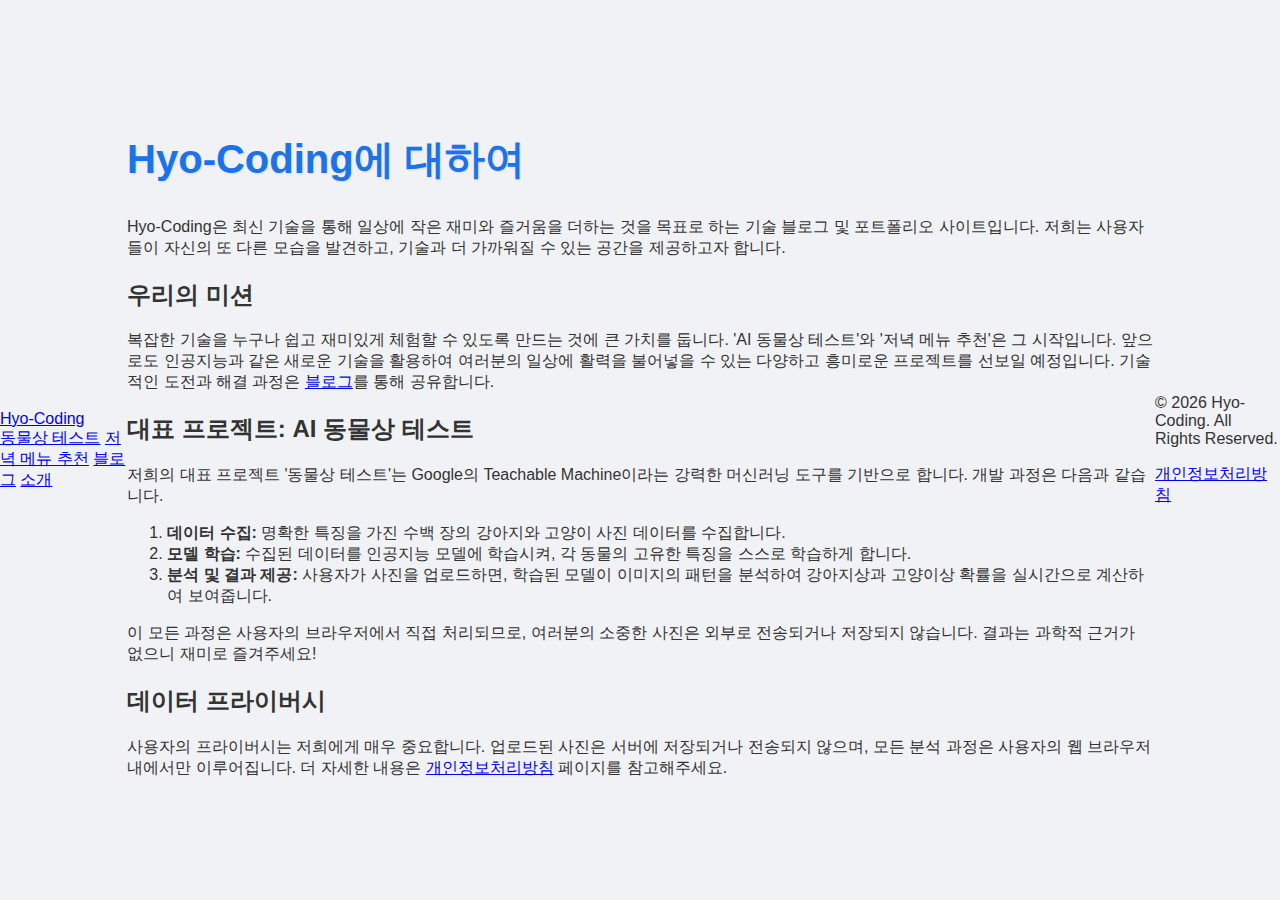
<file: about.html>
<!DOCTYPE html>
<html lang="ko">
<head>
    <meta charset="UTF-8">
    <meta name="viewport" content="width=device-width, initial-scale=1.0">
    <title>Hyo-Coding 소개 | AI 프로젝트와 개발 이야기</title>
    <meta name="description" content="Hyo-Coding은 최신 기술을 활용하여 일상에 재미와 가치를 더하는 프로젝트를 만듭니다. 저희의 비전, 미션, 그리고 진행 중인 프로젝트들을 만나보세요.">

    <!-- SEO - Canonical Link -->
    <link rel="canonical" href="https://hyocoding.cc/about.html">

    <!-- Open Graph (for social media sharing) -->
    <meta property="og:title" content="Hyo-Coding 소개">
    <meta property="og:description" content="기술로 일상을 즐겁게 만드는 Hyo-Coding의 이야기를 만나보세요.">
    <meta property="og:image" content="https://hyocoding.cc/pizza-5275191_640.jpg">
    <meta property="og:url" content="https://hyocoding.cc/about.html">
    <meta property="og:type" content="website">

    <link rel="icon" href="favicon.svg" type="image/svg+xml">
    <link rel="stylesheet" href="style.css">

    <!-- Google Analytics -->
    <script async src="https://www.googletagmanager.com/gtag/js?id=G-67PSJQ7X7Q"></script>
    <script>
      window.dataLayer = window.dataLayer || [];
      function gtag(){dataLayer.push(arguments);}
      gtag('js', new Date());
      gtag('config', 'G-67PSJQ7X7Q');
    </script>
    <script type="text/javascript">
        (function(c,l,a,r,i,t,y){
            c[a]=c[a]||function(){(c[a].q=c[a].q||[]).push(arguments)};
            t=l.createElement(r);t.async=1;t.src="https://www.clarity.ms/tag/"+i;
            y=l.getElementsByTagName(r)[0];y.parentNode.insertBefore(t,y);
        })(window, document, "clarity", "script", "v4uyp8q02x");
    </script>
</head>
<body>
    <header>
        <div class="nav-container">
            <a href="index.html" class="logo">Hyo-Coding</a>
            <nav>
                <a href="index.html">동물상 테스트</a>
                <a href="dinner.html">저녁 메뉴 추천</a>
                <a href="content.html">블로그</a>
                <a href="about.html">소개</a>
            </nav>
        </div>
    </header>

    <main class="content-page">
        <section>
            <h1>Hyo-Coding에 대하여</h1>
            <p>Hyo-Coding은 최신 기술을 통해 일상에 작은 재미와 즐거움을 더하는 것을 목표로 하는 기술 블로그 및 포트폴리오 사이트입니다. 저희는 사용자들이 자신의 또 다른 모습을 발견하고, 기술과 더 가까워질 수 있는 공간을 제공하고자 합니다.</p>
        </section>
        
        <section>
            <h2>우리의 미션</h2>
            <p>복잡한 기술을 누구나 쉽고 재미있게 체험할 수 있도록 만드는 것에 큰 가치를 둡니다. 'AI 동물상 테스트'와 '저녁 메뉴 추천'은 그 시작입니다. 앞으로도 인공지능과 같은 새로운 기술을 활용하여 여러분의 일상에 활력을 불어넣을 수 있는 다양하고 흥미로운 프로젝트를 선보일 예정입니다. 기술적인 도전과 해결 과정은 <a href="content.html">블로그</a>를 통해 공유합니다.</p>
        </section>

        <section>
            <h2>대표 프로젝트: AI 동물상 테스트</h2>
            <p>저희의 대표 프로젝트 '동물상 테스트'는 Google의 Teachable Machine이라는 강력한 머신러닝 도구를 기반으로 합니다. 개발 과정은 다음과 같습니다.</p>
            <ol>
                <li><strong>데이터 수집:</strong> 명확한 특징을 가진 수백 장의 강아지와 고양이 사진 데이터를 수집합니다.</li>
                <li><strong>모델 학습:</strong> 수집된 데이터를 인공지능 모델에 학습시켜, 각 동물의 고유한 특징을 스스로 학습하게 합니다.</li>
                <li><strong>분석 및 결과 제공:</strong> 사용자가 사진을 업로드하면, 학습된 모델이 이미지의 패턴을 분석하여 강아지상과 고양이상 확률을 실시간으로 계산하여 보여줍니다.</li>
            </ol>
            <p>이 모든 과정은 사용자의 브라우저에서 직접 처리되므로, 여러분의 소중한 사진은 외부로 전송되거나 저장되지 않습니다. 결과는 과학적 근거가 없으니 재미로 즐겨주세요!</p>
        </section>

        <section>
            <h2>데이터 프라이버시</h2>
            <p>사용자의 프라이버시는 저희에게 매우 중요합니다. 업로드된 사진은 서버에 저장되거나 전송되지 않으며, 모든 분석 과정은 사용자의 웹 브라우저 내에서만 이루어집니다. 더 자세한 내용은 <a href="privacy.html">개인정보처리방침</a> 페이지를 참고해주세요.</p>
        </section>
    </main>

    <footer>
        <div class="footer-container">
            <p>&copy; 2026 Hyo-Coding. All Rights Reserved.</p>
            <p><a href="privacy.html">개인정보처리방침</a></p>
        </div>
    </footer>
</body>
</html>
</file>
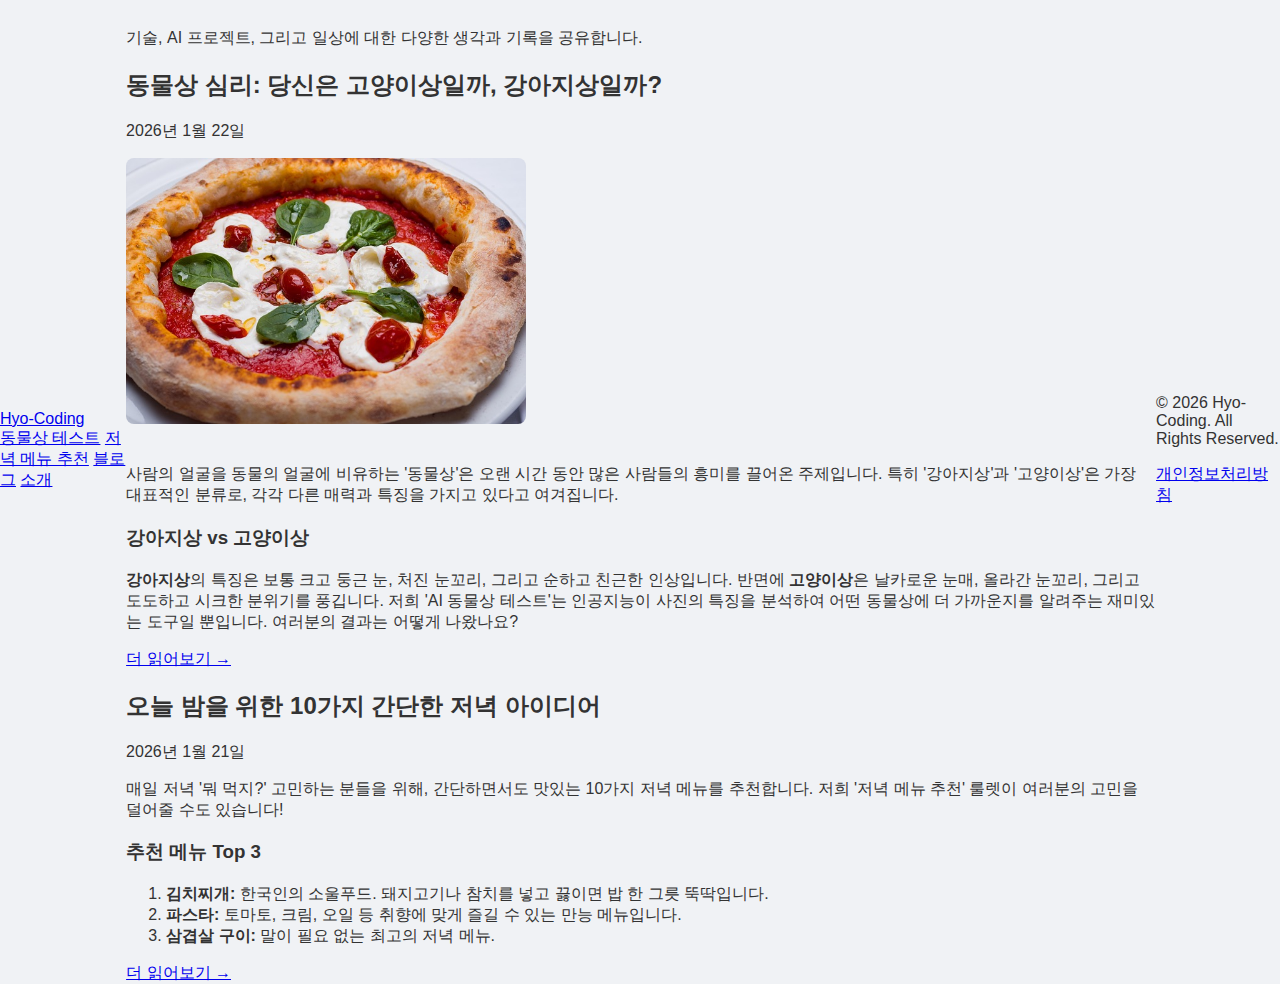
<file: content.html>
<!DOCTYPE html>
<html lang="ko">
<head>
    <meta charset="UTF-8">
    <meta name="viewport" content="width=device-width, initial-scale=1.0">
    <title>Hyo-Coding 블로그 | 기술, AI, 그리고 일상의 기록</title>
    <meta name="description" content="Hyo-Coding 블로그에서 AI 프로젝트 개발기, 최신 기술 트렌드, 그리고 일상에 영감을 주는 다양한 이야기들을 만나보세요.">

    <!-- SEO - Canonical Link -->
    <link rel="canonical" href="https://product-builder-lecture-6ve.pages.dev/content.html">

    <!-- Open Graph (for social media sharing) -->
    <meta property="og:title" content="Hyo-Coding 블로그">
    <meta property="og:description" content="기술, AI, 그리고 일상의 기록. Hyo-Coding의 개발 이야기를 만나보세요.">
    <meta property="og:image" content="https://product-builder-lecture-6ve.pages.dev/pizza-5275191_640.jpg">
    <meta property="og:url" content="https://product-builder-lecture-6ve.pages.dev/content.html">
    <meta property="og:type" content="blog">

    <link rel="icon" href="favicon.svg" type="image/svg+xml">
    <link rel="stylesheet" href="style.css">

    <!-- Google AdSense & Analytics -->
    <script async src="https://pagead2.googlesyndication.com/pagead/js/adsbygoogle.js?client=ca-pub-4338605833549006" crossorigin="anonymous"></script>
    <script async src="https://www.googletagmanager.com/gtag/js?id=G-67PSJQ7X7Q"></script>
    <script>
      window.dataLayer = window.dataLayer || [];
      function gtag(){dataLayer.push(arguments);}
      gtag('js', new Date());
      gtag('config', 'G-67PSJQ7X7Q');
    </script>
    <script type="text/javascript">
        (function(c,l,a,r,i,t,y){
            c[a]=c[a]||function(){(c[a].q=c[a].q||[]).push(arguments)};
            t=l.createElement(r);t.async=1;t.src="https://www.clarity.ms/tag/"+i;
            y=l.getElementsByTagName(r)[0];y.parentNode.insertBefore(t,y);
        })(window, document, "clarity", "script", "v4uyp8q02x");
    </script>
</head>
<body>
    <header>
        <div class="nav-container">
            <a href="index.html" class="logo">Hyo-Coding</a>
            <nav>
                <a href="index.html">동물상 테스트</a>
                <a href="dinner.html">저녁 메뉴 추천</a>
                <a href="content.html">블로그</a>
                <a href="about.html">소개</a>
            </nav>
        </div>
    </header>

    <main class="content-page">
        <h1>Hyo-Coding 블로그</h1>
        <p>기술, AI 프로젝트, 그리고 일상에 대한 다양한 생각과 기록을 공유합니다.</p>

        <section class="blog-list">
            <article class="blog-post">
                <h2>동물상 심리: 당신은 고양이상일까, 강아지상일까?</h2>
                <p class="post-meta">2026년 1월 22일</p>
                <img src="pizza-5275191_640.jpg" alt="노트북과 커피" style="width:100%; max-width:400px; border-radius: 8px; margin-bottom: 20px;">
                <p>사람의 얼굴을 동물의 얼굴에 비유하는 '동물상'은 오랜 시간 동안 많은 사람들의 흥미를 끌어온 주제입니다. 특히 '강아지상'과 '고양이상'은 가장 대표적인 분류로, 각각 다른 매력과 특징을 가지고 있다고 여겨집니다.</p>
                
                <h3>강아지상 vs 고양이상</h3>
                <p><strong>강아지상</strong>의 특징은 보통 크고 둥근 눈, 처진 눈꼬리, 그리고 순하고 친근한 인상입니다. 반면에 <strong>고양이상</strong>은 날카로운 눈매, 올라간 눈꼬리, 그리고 도도하고 시크한 분위기를 풍깁니다. 저희 'AI 동물상 테스트'는 인공지능이 사진의 특징을 분석하여 어떤 동물상에 더 가까운지를 알려주는 재미있는 도구일 뿐입니다. 여러분의 결과는 어떻게 나왔나요?</p>
                <a href="#" class="read-more">더 읽어보기 &rarr;</a>
            </article>

            <article class="blog-post">
                <h2>오늘 밤을 위한 10가지 간단한 저녁 아이디어</h2>
                <p class="post-meta">2026년 1월 21일</p>
                <p>매일 저녁 '뭐 먹지?' 고민하는 분들을 위해, 간단하면서도 맛있는 10가지 저녁 메뉴를 추천합니다. 저희 '저녁 메뉴 추천' 룰렛이 여러분의 고민을 덜어줄 수도 있습니다!</p>
                
                <h3>추천 메뉴 Top 3</h3>
                <ol>
                    <li><strong>김치찌개:</strong> 한국인의 소울푸드. 돼지고기나 참치를 넣고 끓이면 밥 한 그릇 뚝딱입니다.</li>
                    <li><strong>파스타:</strong> 토마토, 크림, 오일 등 취향에 맞게 즐길 수 있는 만능 메뉴입니다.</li>
                    <li><strong>삼겹살 구이:</strong> 말이 필요 없는 최고의 저녁 메뉴.</li>
                </ol>
                <a href="#" class="read-more">더 읽어보기 &rarr;</a>
            </article>
            
            <!-- AdSense placeholder -->
            <div class="adsense-placeholder">
                <ins class="adsbygoogle"
                     style="display:block"
                     data-ad-client="ca-pub-4338605833549006"
                     data-ad-slot="3002539958"
                     data-ad-format="auto"
                     data-full-width-responsive="true"></ins>
                <script>
                     (adsbygoogle = window.adsbygoogle || []).push({});
                </script>
            </div>
        </section>
    </main>

    <footer>
        <div class="footer-container">
            <p>&copy; 2026 Hyo-Coding. All Rights Reserved.</p>
            <p><a href="privacy.html">개인정보처리방침</a></p>
        </div>
    </footer>
</body>
</html>
</file>
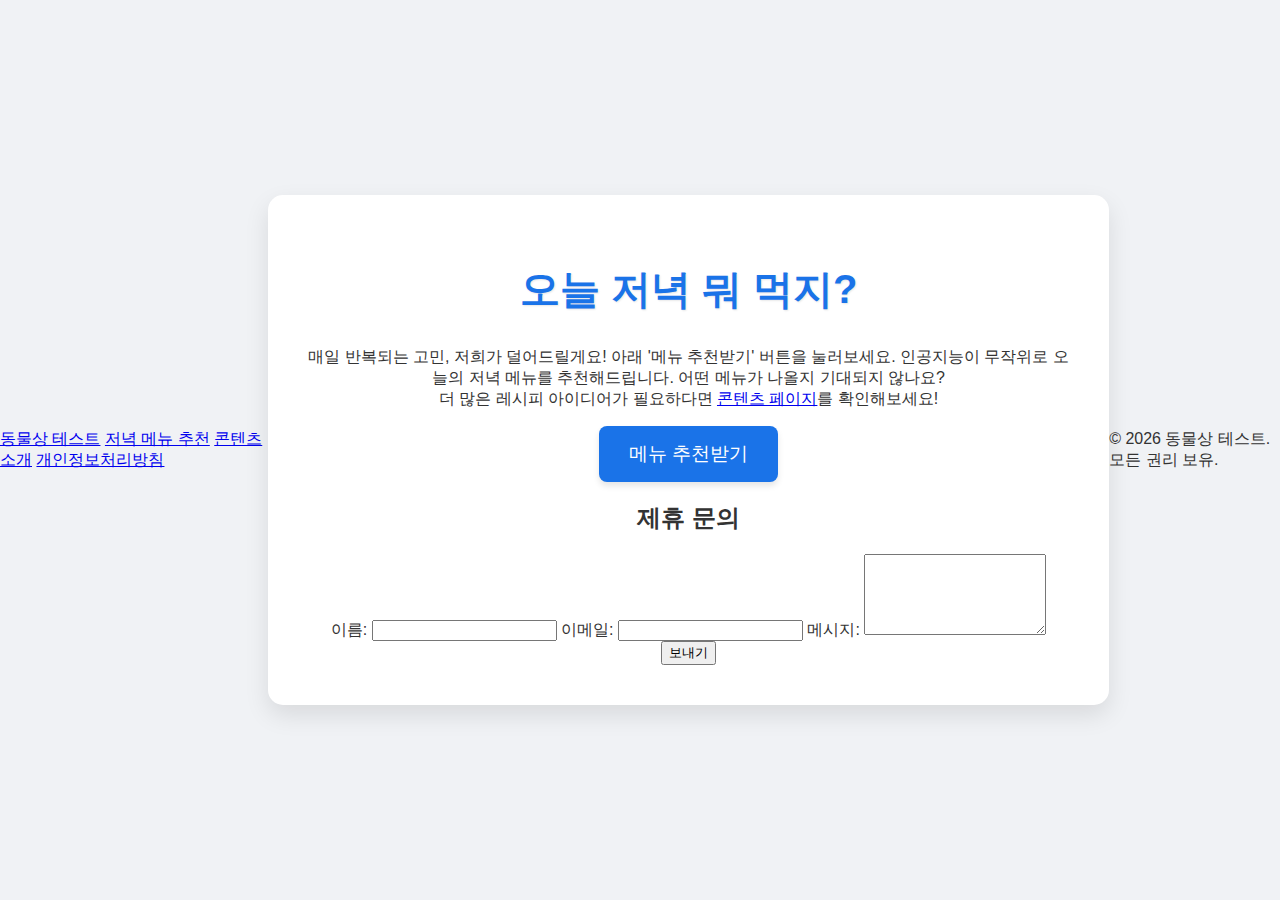
<file: dinner.html>
<!DOCTYPE html>
<html lang="ko">
<head>
    <meta charset="UTF-8">
    <meta name="viewport" content="width=device-width, initial-scale=1.0">
    <title>저녁 메뉴 추천</title>
    <link rel="stylesheet" href="style.css">
    <!-- Note: AdSense script could be added here if desired -->
</head>
<body>
    <header>
        <nav>
            <a href="index.html">동물상 테스트</a>
            <a href="dinner.html">저녁 메뉴 추천</a>
            <a href="content.html">콘텐츠</a>
            <a href="about.html">소개</a>
            <a href="privacy.html">개인정보처리방침</a>
        </nav>
    </header>

    <main>
        <div class="container">
            <h1>오늘 저녁 뭐 먹지?</h1>
            <p class="subtitle">매일 반복되는 고민, 저희가 덜어드릴게요! 아래 '메뉴 추천받기' 버튼을 눌러보세요. 인공지능이 무작위로 오늘의 저녁 메뉴를 추천해드립니다. 어떤 메뉴가 나올지 기대되지 않나요? <br>더 많은 레시피 아이디어가 필요하다면 <a href="content.html">콘텐츠 페이지</a>를 확인해보세요!</p>
            <div class="menu-display"></div>
            <button id="generate">메뉴 추천받기</button>

            <div class="form-section">
                <h2>제휴 문의</h2>
                <form action="https://formspree.io/f/xreeqjeg" method="POST">
                    <label for="name">이름:</label>
                    <input type="text" id="name" name="name" required>

                    <label for="email">이메일:</label>
                    <input type="email" id="email" name="email" required>

                    <label for="message">메시지:</label>
                    <textarea id="message" name="message" rows="5" required></textarea>

                    <button type="submit">보내기</button>
                </form>
            </div>

            <div id="disqus_thread"></div>
        </div>
    </main>

    <footer>
        <p>&copy; 2026 동물상 테스트. 모든 권리 보유.</p>
    </footer>

    <script>
        (function() { // Disqus script
        var d = document, s = d.createElement('script');
        s.src = 'https://project-builder-test2.disqus.com/embed.js';
        s.setAttribute('data-timestamp', +new Date());
        (d.head || d.body).appendChild(s);
        })();
    </script>
    <noscript>Please enable JavaScript to view the <a href="https://disqus.com/?ref_noscript">comments powered by Disqus.</a></noscript>
    <script src="main.js"></script>
</body>
</html>
</file>
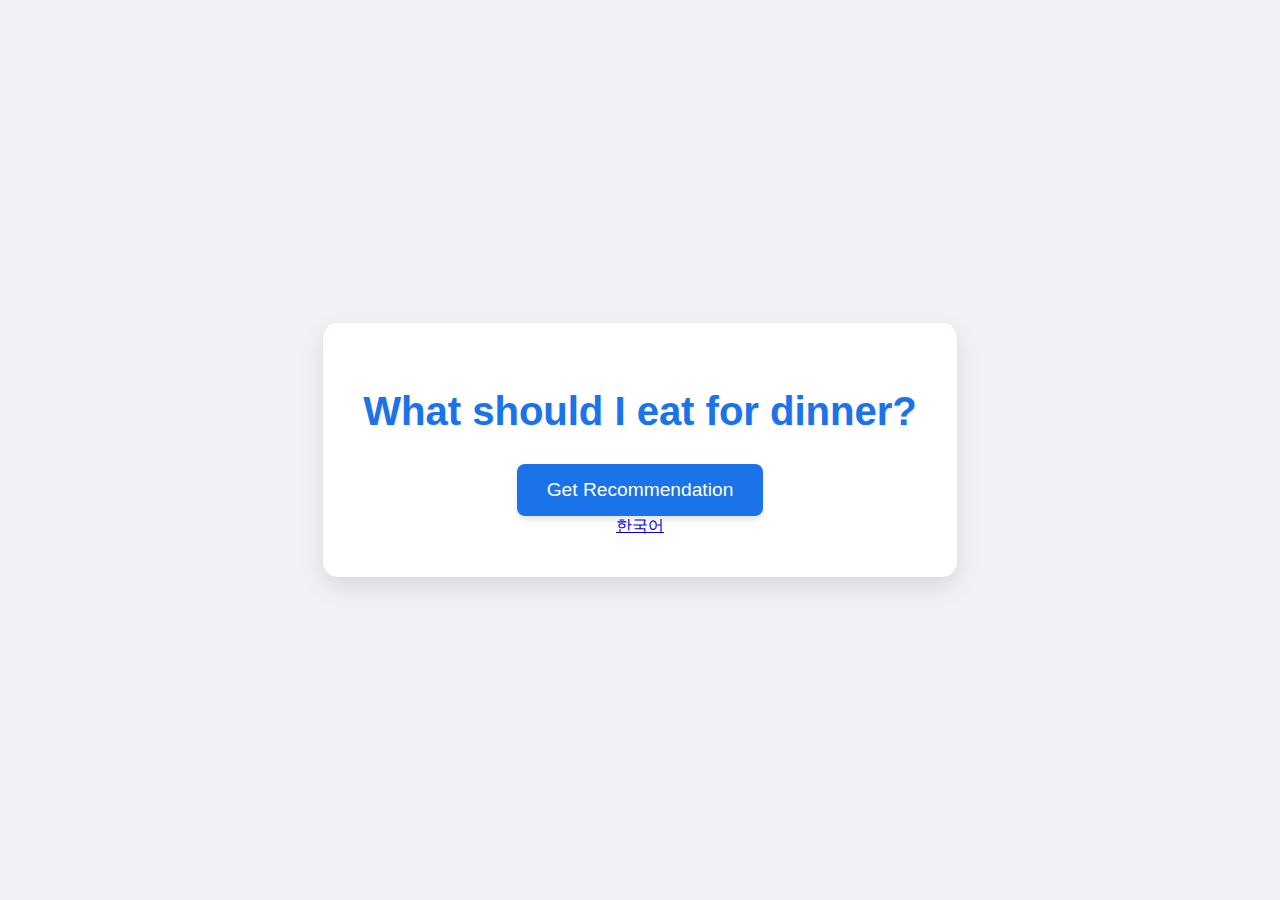
<file: index-en.html>
<!DOCTYPE html>
<html lang="en">
<head>
    <meta charset="UTF-8">
    <meta name="viewport" content="width=device-width, initial-scale=1.0">
    <title>Dinner Menu Recommendation</title>
    <link rel="stylesheet" href="style.css">
</head>
<body>
    <div class="container">
        <h1>What should I eat for dinner?</h1>
        <div class="menu-display"></div>
        <button id="generate">Get Recommendation</button>
        <div class="language-switcher">
            <a href="index.html">한국어</a>
        </div>
    </div>
    <script src="main-en.js"></script>
</body>
</html>
</file>
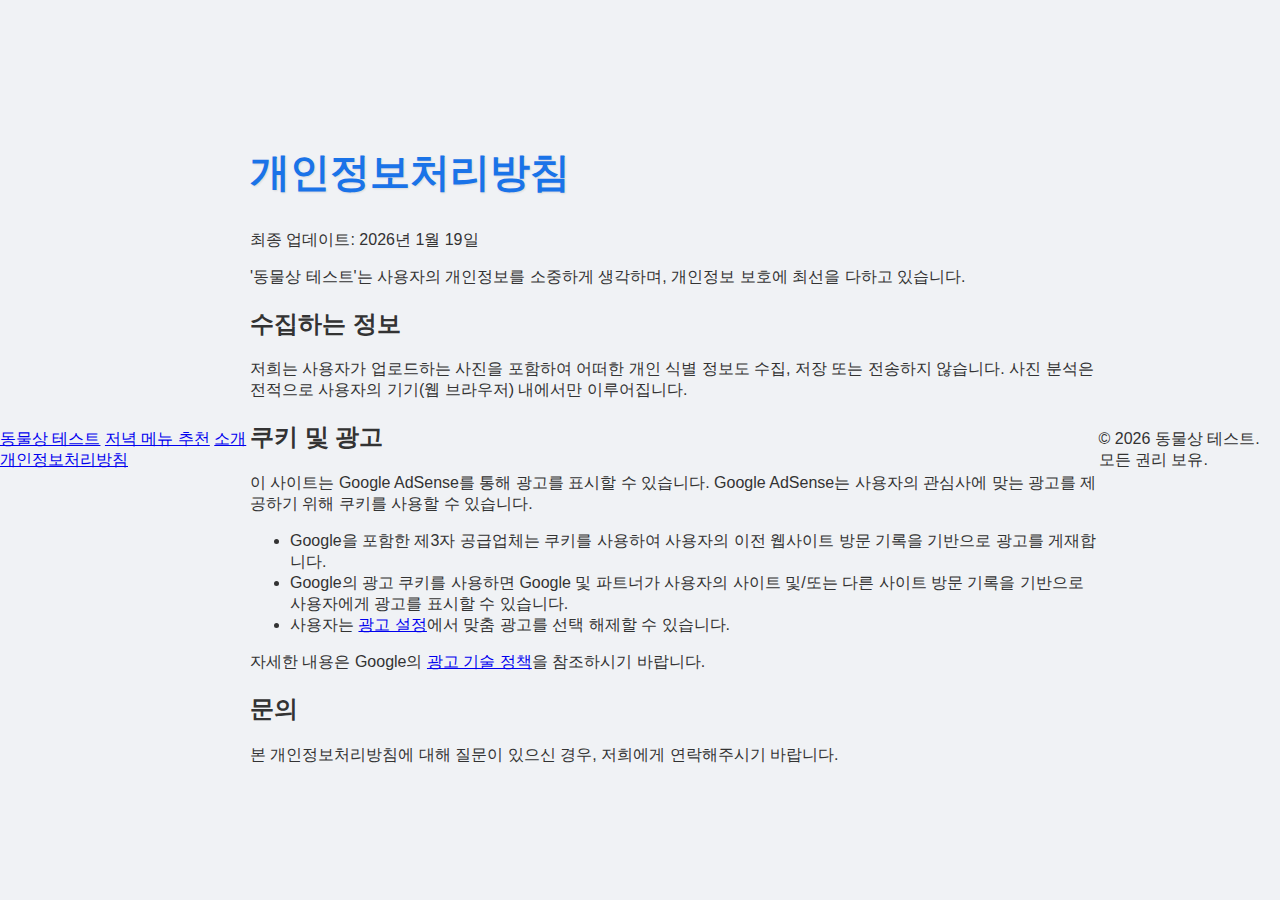
<file: privacy.html>
<!DOCTYPE html>
<html lang="ko">
<head>
    <meta charset="UTF-8">
    <meta name="viewport" content="width=device-width, initial-scale=1.0">
    <title>개인정보처리방침 - 동물상 테스트</title>
    <link rel="stylesheet" href="style.css">
</head>
<body>
    <header>
        <nav>
            <a href="index.html">동물상 테스트</a>
            <a href="dinner.html">저녁 메뉴 추천</a>
            <a href="about.html">소개</a>
            <a href="privacy.html">개인정보처리방침</a>
        </nav>
    </header>

    <main>
        <h1>개인정보처리방침</h1>
        <p>최종 업데이트: 2026년 1월 19일</p>
        
        <p>'동물상 테스트'는 사용자의 개인정보를 소중하게 생각하며, 개인정보 보호에 최선을 다하고 있습니다.</p>

        <h2>수집하는 정보</h2>
        <p>저희는 사용자가 업로드하는 사진을 포함하여 어떠한 개인 식별 정보도 수집, 저장 또는 전송하지 않습니다. 사진 분석은 전적으로 사용자의 기기(웹 브라우저) 내에서만 이루어집니다.</p>

        <h2>쿠키 및 광고</h2>
        <p>이 사이트는 Google AdSense를 통해 광고를 표시할 수 있습니다. Google AdSense는 사용자의 관심사에 맞는 광고를 제공하기 위해 쿠키를 사용할 수 있습니다.</p>
        <ul>
            <li>Google을 포함한 제3자 공급업체는 쿠키를 사용하여 사용자의 이전 웹사이트 방문 기록을 기반으로 광고를 게재합니다.</li>
            <li>Google의 광고 쿠키를 사용하면 Google 및 파트너가 사용자의 사이트 및/또는 다른 사이트 방문 기록을 기반으로 사용자에게 광고를 표시할 수 있습니다.</li>
            <li>사용자는 <a href="https://www.google.com/settings/ads" target="_blank">광고 설정</a>에서 맞춤 광고를 선택 해제할 수 있습니다.</li>
        </ul>
        <p>자세한 내용은 Google의 <a href="https://policies.google.com/technologies/ads" target="_blank">광고 기술 정책</a>을 참조하시기 바랍니다.</p>
        
        <h2>문의</h2>
        <p>본 개인정보처리방침에 대해 질문이 있으신 경우, 저희에게 연락해주시기 바랍니다.</p>
    </main>

    <footer>
        <p>&copy; 2026 동물상 테스트. 모든 권리 보유.</p>
    </footer>
</body>
</html>
</file>
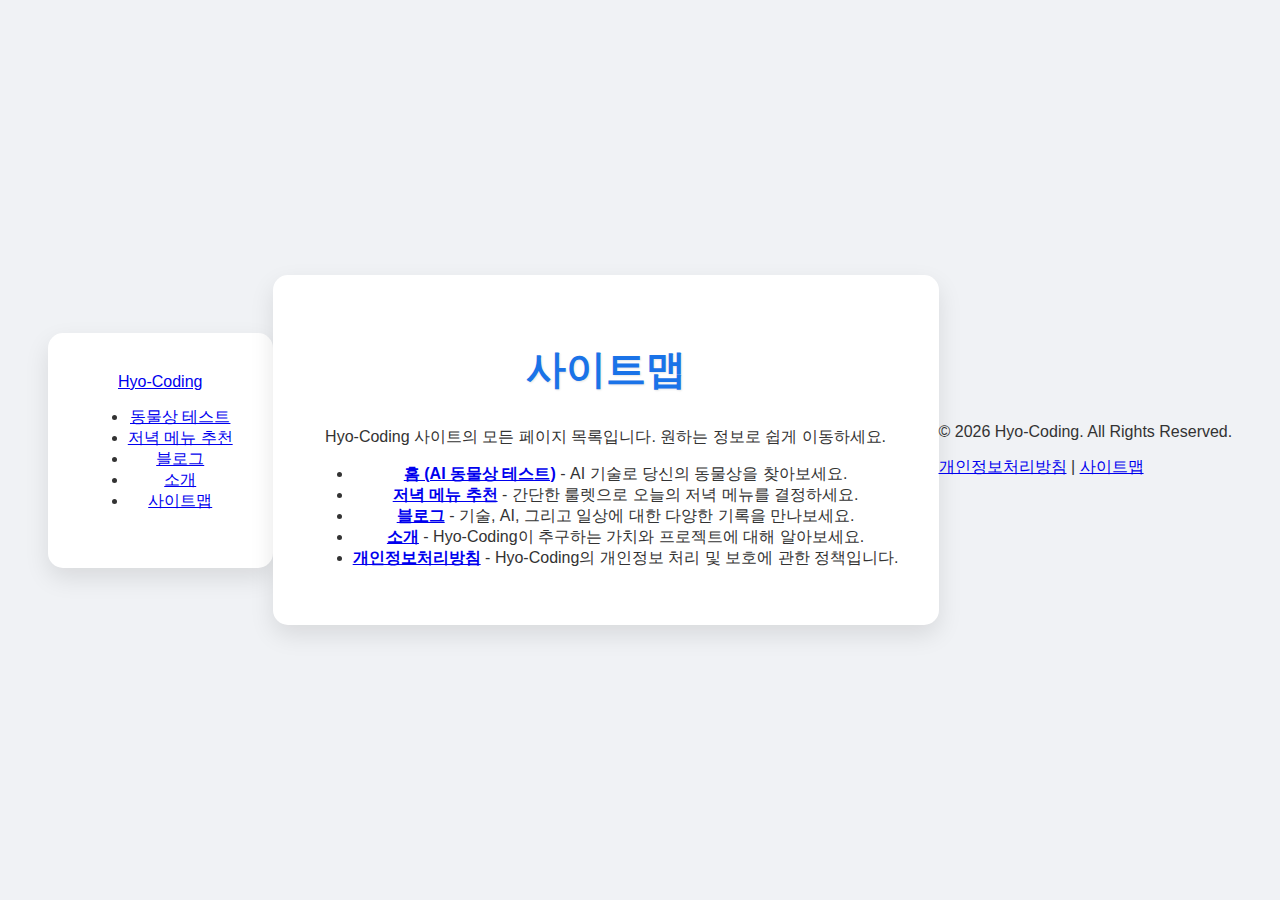
<file: sitemap.html>
<!DOCTYPE html>
<html lang="ko">
<head>
    <meta charset="UTF-8">
    <meta name="viewport" content="width=device-width, initial-scale=1.0">
    <title>사이트맵 | Hyo-Coding</title>
    <meta name="description" content="Hyo-Coding의 전체 사이트 구조를 한눈에 살펴보세요. 모든 페이지로 쉽게 이동할 수 있습니다.">
    <meta name="robots" content="noindex, nofollow">

    <!-- SEO - Canonical Link -->
    <link rel="canonical" href="https://hyocoding.cc/sitemap.html">

    <!-- Open Graph (for social media sharing) -->
    <meta property="og:title" content="사이트맵 | Hyo-Coding">
    <meta property="og:description" content="Hyo-Coding의 전체 사이트 구조를 한눈에 살펴보세요.">
    <meta property="og:image" content="https://hyocoding.cc/pizza-5275191_640.jpg">
    <meta property="og:url" content="https://hyocoding.cc/sitemap.html">
    <meta property="og:type" content="website">

    <link rel="icon" href="favicon.svg" type="image/svg+xml">
    <link rel="stylesheet" href="style.css">

    <!-- Google Analytics -->
    <script async src="https://www.googletagmanager.com/gtag/js?id=G-67PSJQ7X7Q"></script>
    <script>
      window.dataLayer = window.dataLayer || [];
      function gtag(){dataLayer.push(arguments);}
      gtag('js', new Date());
      gtag('config', 'G-67PSJQ7X7Q');
    </script>
</head>
<body>
    <header class="header">
        <div class="nav-container container">
            <a href="index.html" class="nav-logo">Hyo-Coding</a>
            <nav class="nav">
                <ul class="nav-list">
                    <li class="nav-item"><a href="index.html" class="nav-link">동물상 테스트</a></li>
                    <li class="nav-item"><a href="dinner.html" class="nav-link">저녁 메뉴 추천</a></li>
                    <li class="nav-item"><a href="content.html" class="nav-link">블로그</a></li>
                    <li class="nav-item"><a href="about.html" class="nav-link">소개</a></li>
                    <li class="nav-item"><a href="sitemap.html" class="nav-link">사이트맵</a></li>
                </ul>
            </nav>
        </div>
    </header>

    <main>
        <section class="section">
            <div class="container content-page">
                <h1>사이트맵</h1>
                <p>Hyo-Coding 사이트의 모든 페이지 목록입니다. 원하는 정보로 쉽게 이동하세요.</p>
                <ul>
                    <li><a href="index.html"><strong>홈 (AI 동물상 테스트)</strong></a> - AI 기술로 당신의 동물상을 찾아보세요.</li>
                    <li><a href="dinner.html"><strong>저녁 메뉴 추천</strong></a> - 간단한 룰렛으로 오늘의 저녁 메뉴를 결정하세요.</li>
                    <li><a href="content.html"><strong>블로그</strong></a> - 기술, AI, 그리고 일상에 대한 다양한 기록을 만나보세요.</li>
                    <li><a href="about.html"><strong>소개</strong></a> - Hyo-Coding이 추구하는 가치와 프로젝트에 대해 알아보세요.</li>
                    <li><a href="privacy.html"><strong>개인정보처리방침</strong></a> - Hyo-Coding의 개인정보 처리 및 보호에 관한 정책입니다.</li>
                </ul>
            </div>
        </section>
    </main>

    <footer class="footer">
        <div class="footer-container">
            <p>&copy; 2026 Hyo-Coding. All Rights Reserved.</p>
            <p><a href="privacy.html">개인정보처리방침</a> | <a href="sitemap.html">사이트맵</a></p>
        </div>
    </footer>
</body>
</html>
</file>
<file: style.css>
body {
    font-family: 'Helvetica Neue', sans-serif;
    display: flex;
    justify-content: center;
    align-items: center;
    height: 100vh;
    margin: 0;
    background-color: #f0f2f5;
    color: #333;
}

.container {
    text-align: center;
    background: #fff;
    padding: 40px;
    border-radius: 15px;
    box-shadow: 0 10px 25px rgba(0, 0, 0, 0.1);
    animation: fadeIn 1s ease-in-out;
}

@keyframes fadeIn {
    from {
        opacity: 0;
        transform: translateY(-20px);
    }
    to {
        opacity: 1;
        transform: translateY(0);
    }
}

h1 {
    margin-bottom: 30px;
    font-size: 2.5em;
    color: #1a73e8;
    text-shadow: 1px 1px 2px rgba(0, 0, 0, 0.1);
}

.numbers {
    display: flex;
    justify-content: center;
    gap: 15px;
    margin-bottom: 40px;
}

.number {
    width: 60px;
    height: 60px;
    display: flex;
    justify-content: center;
    align-items: center;
    font-size: 1.8em;
    font-weight: bold;
    color: #fff;
    border-radius: 50%;
    box-shadow: 0 4px 8px rgba(0, 0, 0, 0.15);
    transition: transform 0.3s ease, background-color 0.3s ease;
    animation: popIn 0.5s ease-in-out;
}

@keyframes popIn {
    from {
        transform: scale(0);
    }
    to {
        transform: scale(1);
    }
}

.number:hover {
    transform: scale(1.1);
}

#generate {
    background: #1a73e8;
    color: #fff;
    border: none;
    padding: 15px 30px;
    font-size: 1.2em;
    border-radius: 8px;
    cursor: pointer;
    transition: background-color 0.3s ease, box-shadow 0.3s ease;
    box-shadow: 0 4px 6px rgba(0, 0, 0, 0.1);
}

#generate:hover {
    background-color: #155ab6;
    box-shadow: 0 6px 12px rgba(0, 0, 0, 0.15);
}

#generate:active {
    transform: translateY(1px);
}
</file>
